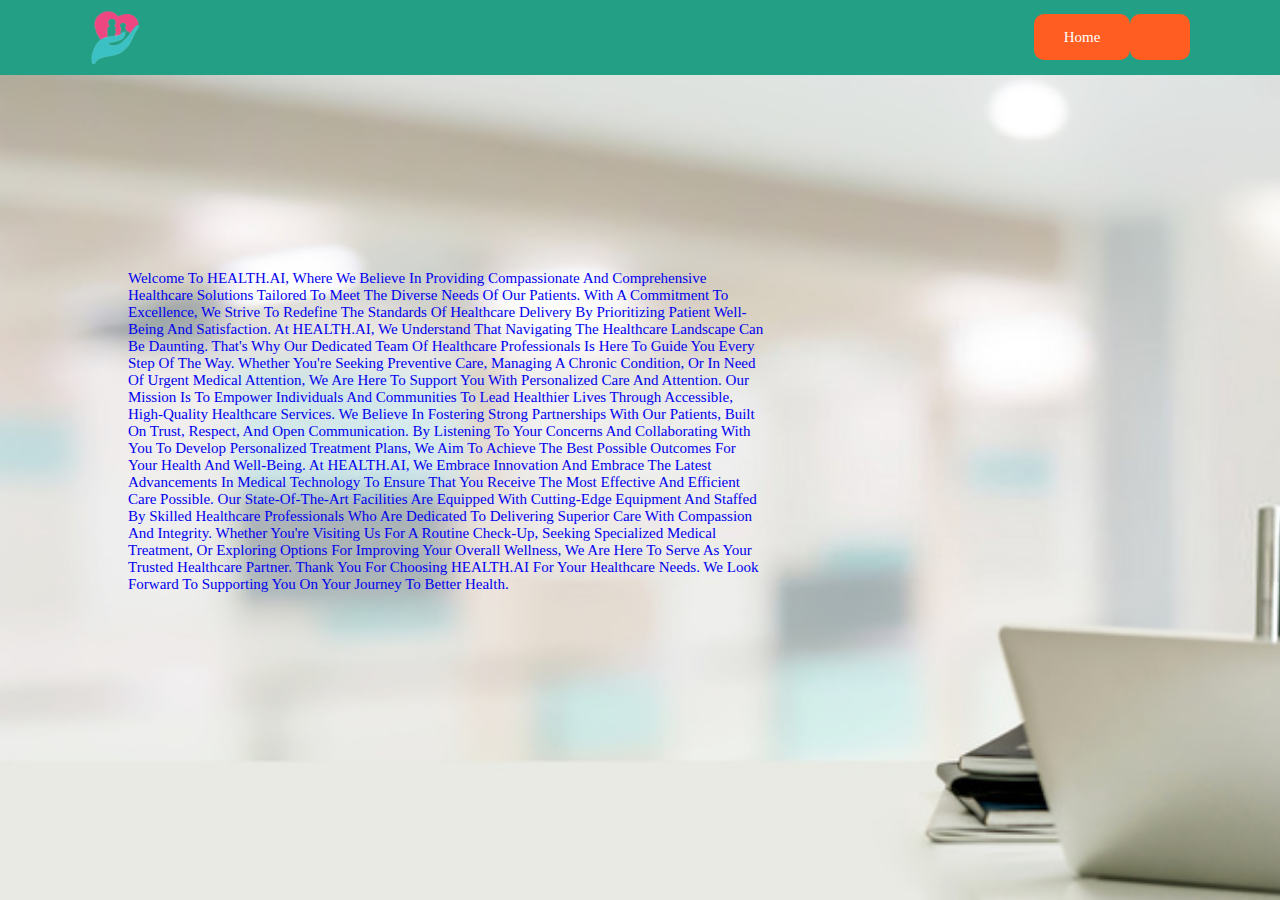
<file: health-care-website-main/health-care-website-main/about.html>
<!DOCTYPE html>
<html lang="en">
<head>
    <meta charset="UTF-8">
    <meta http-equiv="X-UA-Compatible" content="IE=edge">
    <meta name="viewport" content="width=device-width, initial-scale=1.0">
    <link rel="stylesheet" href="about.css">
    <link rel="stylesheet" href="fontawesome-free-5.15.3-web/css/all.min.css">
    <link
      rel="stylesheet"
      href="https://unpkg.com/swiper/swiper-bundle.min.css"
    />
</head>
<body>
    <header class="header">
        <img src="images/logo.png" id="logo" alt="">

       
        
        <div class="icons">
            <div id="menubar" class="fas fa-bars"></div>
            <a href="http://127.0.0.1:5500/index.html#">Home</a>
            <a href="localhost"
        </div>
    </header>
    </header>

        <div class="background-image">
            <div class="background-content">
                
                <p>Welcome to HEALTH.AI, where we believe in providing compassionate and comprehensive healthcare solutions tailored to meet the diverse needs of our patients. With a commitment to excellence, we strive to redefine the standards of healthcare delivery by prioritizing patient well-being and satisfaction.

                    At HEALTH.AI, we understand that navigating the healthcare landscape can be daunting. That's why our dedicated team of healthcare professionals is here to guide you every step of the way. Whether you're seeking preventive care, managing a chronic condition, or in need of urgent medical attention, we are here to support you with personalized care and attention.
                    
                    Our mission is to empower individuals and communities to lead healthier lives through accessible, high-quality healthcare services. We believe in fostering strong partnerships with our patients, built on trust, respect, and open communication. By listening to your concerns and collaborating with you to develop personalized treatment plans, we aim to achieve the best possible outcomes for your health and well-being.
                    
                    At HEALTH.AI, we embrace innovation and embrace the latest advancements in medical technology to ensure that you receive the most effective and efficient care possible. Our state-of-the-art facilities are equipped with cutting-edge equipment and staffed by skilled healthcare professionals who are dedicated to delivering superior care with compassion and integrity.
                    
                    Whether you're visiting us for a routine check-up, seeking specialized medical treatment, or exploring options for improving your overall wellness, we are here to serve as your trusted healthcare partner. Thank you for choosing HEALTH.AI for your healthcare needs. We look forward to supporting you on your journey to better health. </p>
                
            </div>
        </div>
</file>
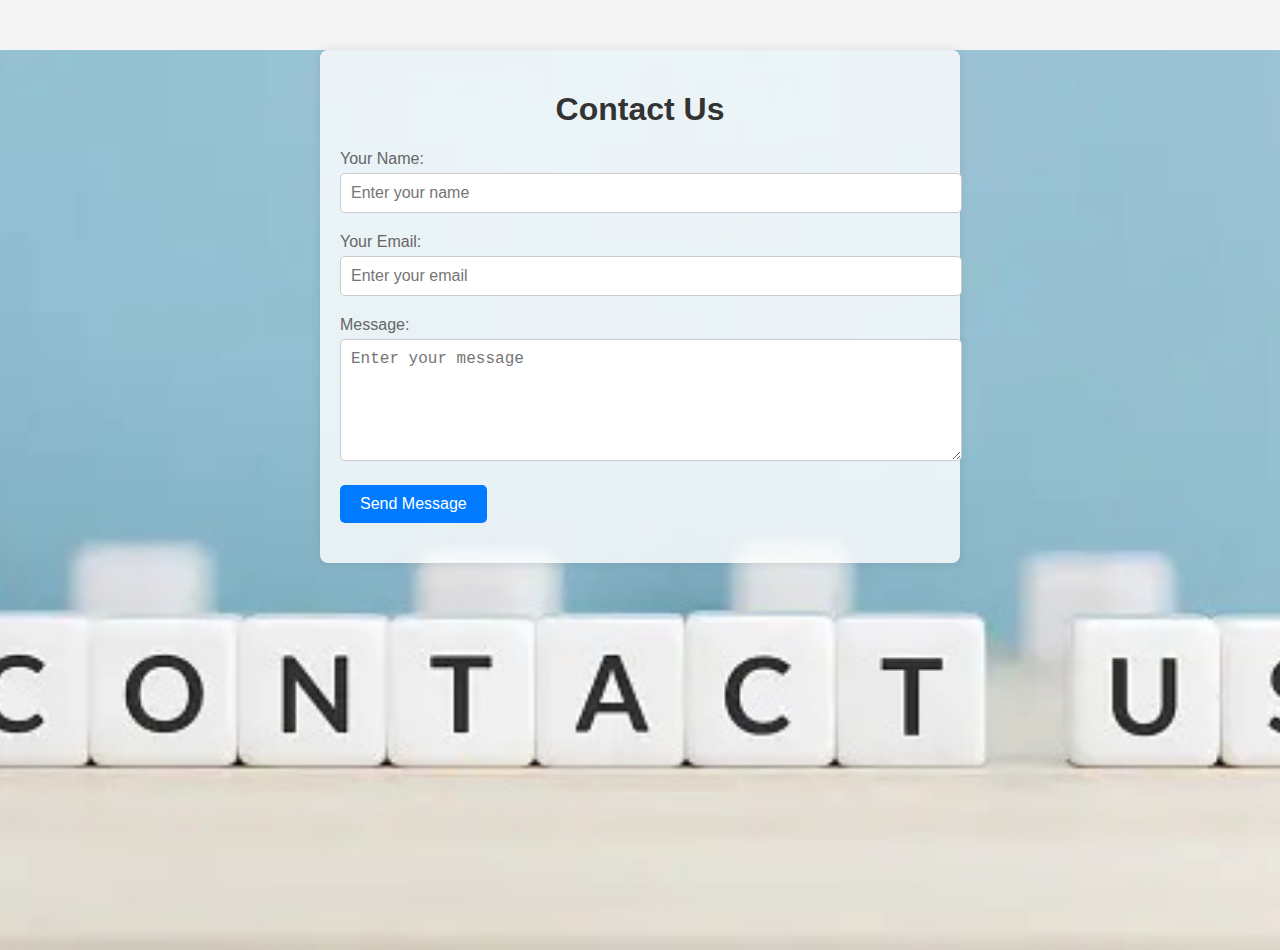
<file: health-care-website-main/health-care-website-main/contact.html>
<!DOCTYPE html>
<html lang="en">
<head>
    <meta charset="UTF-8">
    <meta name="viewport" content="width=device-width, initial-scale=1.0">
    <title>Contact</title>
    <link rel="stylesheet" type="text/css" href="contact .css">
</head>
<body>
    <div class = "background-image">
    <div class="container">
        

        
        <h1>Contact Us</h1>
        <form class="contact-form">
            <div class="form-group">
                <label for="name">Your Name:</label>
                <input type="text" id="name" name="name" placeholder="Enter your name" required>
            </div>
            <div class="form-group">
                <label for="email">Your Email:</label>
                <input type="email" id="email" name="email" placeholder="Enter your email" required>
            </div>
            <div class="form-group">
                <label for="message">Message:</label>
                <textarea id="message" name="message" placeholder="Enter your message" required></textarea>
            </div>
            <div class="form-group">
                <button type="submit">Send Message</button>
            </div>
        </form>
        </div>
    </div>
</body>
</html>
</file>
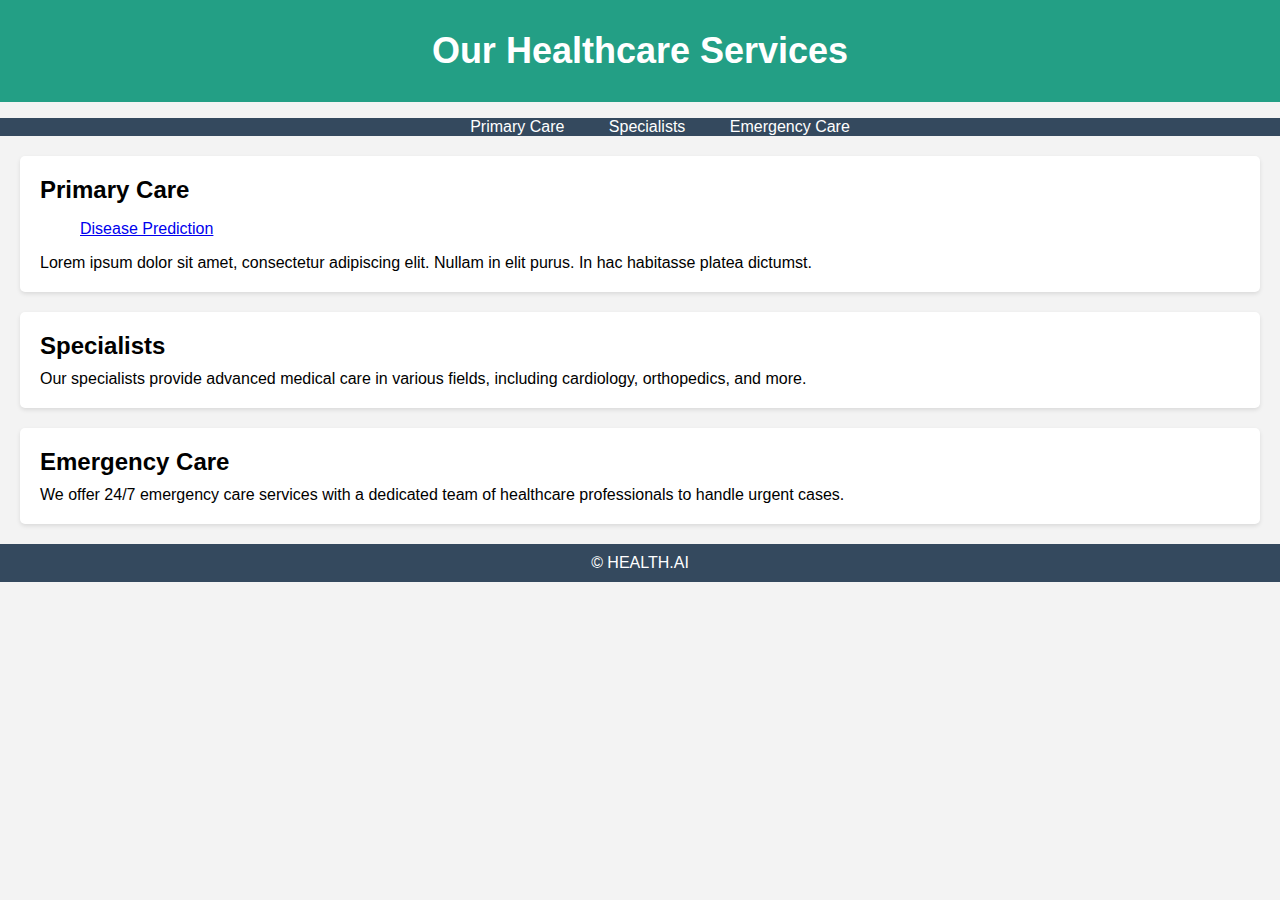
<file: health-care-website-main/health-care-website-main/services.html>
<!DOCTYPE html>
<html lang="en">
<head>
    <meta charset="UTF-8">
    <meta name="viewport" content="width=device-width, initial-scale=1.0">
    <link rel="stylesheet" href="services.css">
    <title>Healthcare Services</title>
</head>
<body>
    <header>
        <h1>Our Healthcare Services</h1>
    </header>
    <nav>
        <ul>
            <li><a href="#primary-care">Primary Care</a></li>
            <li><a href="#specialists">Specialists</a></li>
            <li><a href="#emergency-care">Emergency Care</a></li>
        </ul>
    </nav>
    <main>
        <section id="primary-care">
            <h2>Primary Care</h2>
            <ul>
                <a href="#">Disease Prediction</a>
            </ul>
            <p>Lorem ipsum dolor sit amet, consectetur adipiscing elit. Nullam in elit purus. In hac habitasse platea dictumst.</p>
        </section>
        <section id="specialists">
            <h2>Specialists</h2>
            <p>Our specialists provide advanced medical care in various fields, including cardiology, orthopedics, and more.</p>
        </section>
        <section id="emergency-care">
            <h2>Emergency Care</h2>
            <p>We offer 24/7 emergency care services with a dedicated team of healthcare professionals to handle urgent cases.</p>
        </section>
    </main>
    <footer>
        <p>&copy; HEALTH.AI</p>
    </footer>
</body>
</html>
</file>
<file: health-care-website-main/health-care-website-main/about.css>
:root{
    --mainclr:#239f85;
    --secclr:#ff5d22;
    --third:#DFE4E0;
    --mainafterclr:hsl(167, 81%, 79%);
}
*{
    margin: 0;
    padding: 0;
    outline: none;
    box-sizing: border-box;
    transition: .2s;
    text-transform: capitalize;
    text-decoration: none;
}
html{
    font-size: 62.5%;
    
}
.header{
    padding: 1rem 7%;
    background-color: var(--mainclr);
    display: flex;
    justify-content: space-between;
    align-items: center;
    position: fixed;
    left: 0;
    right: 0;
    z-index: 1000;
}
.header #logo{
    width: 50px;
}
.navbar a{
    color: white;
    font-size: 1.5rem;
    margin-left: 2rem;
    position: relative;
  
}
.navbar a:after{
    content: '';
    background: var(--secclr);
    width: 0;
    height: 3px;
    position: absolute;
    top: 100%;
    left: 0;
    margin-top: 5px;
    transition: .3s;
}
.navbar a:hover:after{
    content: '';
    background: var(--secclr);
    width: 100%;
    height: 3px;
    position: absolute;
    top: 100%;
    left: 0;
    margin-top: 5px;
}
.icons div{
    font-size: 2rem;
    margin-right: 1rem;
    color: white;
    display: none;
}
.icons a{
    color: white;
    background: var(--secclr);
    padding: 1.5rem 3rem;
    font-size: 1.5rem;
    border-radius: 10px;
    transition: .5s;
}
.icons a:hover{
    background: transparent;
    border: 1px solid var(--secclr);
}
.navbar.active{
    clip-path: polygon(0 0, 100% 0, 100% 100%, 0 100%);
}
.background-image{
    background: url(images/background.jpg);
    width: 100%;
    height: 100vh;
    background-size: cover;
    background-repeat: no-repeat;
    padding-top: 6%;
    position: relative;

}
.background-content{
    position: absolute;
    top: 30%;
    left: 50%;
    width: 50%;
    transform: translate(-80%);
}
.background-content h1{
    color: black;
    font-size: 40px;
    margin-bottom: 20px;
}
.background-content p{
    font-size: 1.5rem;
    margin-bottom: 40px;
}

.background-content a{
    background: var(--secclr);
    padding: 1.5rem 3rem;
    border-radius: 15px;
    color: white;
    font-size: 1.5rem;
    transition: .5s;
}
.background-content a:hover{
    background: transparent;
    border: 1px solid var(--secclr);
    color: black;
}
.about{
    padding: 6rem 7%;
    background: var(--third);
}
.main-about{
    display: flex;
    justify-content: center;
    align-items: center;
    gap: 15px;
    flex-wrap: wrap;
}

.p{
    font-family: Arial, sans-serif;
            /* You can also specify other font properties like size, weight, etc. */
            font-size: 16px;
            font-weight: normal;
            /* Additional styling if needed */
            color: #333; /* Example color */
}
.inner-about{
    flex: 1 1 45rem;
}

.inner-about .inner-about-image img{
    width: 100%;
}
.about-content{
    width: 80%;
}
.about-content h1{
    font-size: 40px;
    margin-bottom: 15px;
}
.about-content p{
    font-size: 1.5rem;
    margin-bottom: 30px;
}
.about-content a{
    background: var(--secclr);
    padding: 1rem 3rem;
    font-size: 1.5rem;
    color: white;
    transition: .5s;
}
.about-content a:hover{
    background: transparent;
    border: 1px solid var(--secclr);
    color: black;
}
.our-services{
    padding: 4rem 7%;
}
.service-content{
    display: flex;
    justify-content: space-between;
    align-items: center;
    flex-wrap: wrap;
    gap: 50px;
}
.left-service-content{
    flex: 1 1 45rem;
}
.right-service-content{
    flex: 1 1 45rem;
    display: flex;
    justify-content: flex-end;

}
.left-service-content h1{
    font-size: 40px;
    margin-bottom: 15px;
}
.left-service-content p{
    font-size: 1.5rem;
}
.right-service-content .right-btn a{
    padding: 1.5rem 3rem;
    font-size: 2rem;
    color: white;
    background: var(--secclr);
}
.right-service-content .right-btn a:hover{
    border: 1px solid var(--secclr);
    background: transparent;
    color: black;
}
.main-services{
    padding-top: 4rem;
    display: flex;
    justify-content: center;
    align-items: center;
    flex-wrap: wrap;
    gap: 15px;
}
.inner-services-content{
    flex: 1 1 300px;
    padding: 1rem 3rem;
    text-align: center;
}
.inner-services-content h2{
    font-size: 25px;
    margin-bottom: 10px;
}
.inner-services-content p{
    font-size: 1.5rem;
    line-height: 2;
}
.service-icon i{
    font-size: 4rem;
    width: 8rem;
    height: 8rem;
    border-radius: 50%;
    text-align: center;
    line-height: 8rem;
    background: var(--mainafterclr);
    color: var(--mainclr);
    margin-bottom: 15px;
    cursor: pointer;
    transition: .3s;
}
.service-icon i:hover{
    color: white;
    background: var(--mainclr);
}
.gallery{
    padding: 4rem 7%;
}
.gallery h1{
    color: var(--mainclr);
    font-size: 40px;
    text-align: center;
    margin-bottom: 30px;
}
.main-gallery{
    display: flex;
    justify-content: center;
    align-items: center;
    gap: 10px;
    flex-wrap: wrap;
}
.inner-gallery{
    flex:1 1 300px;

}
.inner-gallery img{
    width: 100%;
    transition: .3s;
}
.inner-gallery img:hover{
    transform: scale(1.1);
    border-radius: 20px;
}
.our-doctors{
    padding: 4rem 7%;
}
.our-doctors h1{
    text-align: center;
    font-size: 40px;
    color: var(--mainclr);
    margin-bottom: 30px;
}
.main-doctor{
    display: flex;
    justify-content: center;
    align-items: center;
    flex-wrap: wrap;
    gap: 20px;
}
.inner-doctor{
    flex: 1 1 300px;
    position: relative;
}
.inner-doctor img{
    width: 100%;

}
.doc-icons{
    position: absolute;
    bottom: 2%;
}
.doc-icons div{
    font-size: 2rem;
    color: var(--mainclr);
    background: white;
    border: 1px solid black;
    margin-left: 2rem;
    width: 4rem;
    height: 4rem;
    line-height: 4rem;
    text-align: center;
    cursor: pointer;
}
.doc-icons div:hover{
    transform: scale(1.1);
}
.why-choseus{
    padding: 4rem 7%;
}
.main-chose{
    display: flex;
    justify-content: center;
    align-items: center;
    flex-wrap: wrap;
    gap: 50px;
}
.inner-chose{
    flex: 1 1 45rem;
}
.inner-chose img{
    width: 100%;
}
.inner-chose h1{
    font-size: 40px;
    color: var(--mainclr);
    margin-bottom: 20px;
}
.main-inner-chose{
    display: flex;
    align-items: center;
    justify-content: center;
    margin: 1rem 0;
    
}
.chose-icon i{
    width: 5rem;
    height: 5rem;
    line-height: 5rem;
    background: white;
    color: var(--mainclr);
    font-size: 3rem;
    text-align: center;
    box-shadow: rgba(0, 0, 0, 0.35) 0px 5px 15px;
}
.icon-content{
    padding: 0 4rem;
}
.icon-content p{
    font-size: 1.5rem;
    line-height: 1;
}
.footer{
    padding: 6rem 7%;
    background: var(--third);
}
.main-footer{
    display: flex;
    justify-content: center;
    align-items: center;
    gap: 20px;
    flex-wrap: wrap;
}
.inner-footer{
    flex: 1 1 200px;
}
.inner-footer h2{
    font-size: 2rem;
    color: black;
}
.inner-footer a{
    font-size: 1.5rem;
    font-weight: bolder;
    color: black;
    display: block;
    margin-top: 1rem;
    padding-top: 1rem;
}
.inner-footer a:hover{
    margin-left: 10px;
}


/* width */
::-webkit-scrollbar {
    width: 20px;
  }
  
  /* Track */
  ::-webkit-scrollbar-track {
    box-shadow: inset 0 0 5px var(--mainclr); 
    background: var(--mainclr);
  }
   
  /* Handle */
  ::-webkit-scrollbar-thumb {
    background: var(--secclr); 
    border-radius: 10px;
  }
  
  /* Handle on hover */
  ::-webkit-scrollbar-thumb:hover {
    background: var(--third); 
  }











@media (max-width:767px) {

    html{
        font-size: 55%;
    }
    .header{
        padding: 2rem;
    }
    .icons div{
        display: initial;
    }
    .navbar{
        position: absolute;
        top: 100%;
        left: 0;
        width: 100%;
        height: 100vh;
        background: var(--secclr);
        display: flex;
        
        align-items: center;
        flex-direction: column;
        clip-path: polygon(0 0, 0 0, 0 100%, 0 100%);
    }

    
    .navbar a{
        display: block;
        font-size: 3rem;
        font-weight: bolder;
        margin: 1rem;
        padding: 1rem;
        color: black;
    }
    .background-content{
        
        width: 100%;
       left: 50%;
       top: 50%;
       transform: translate(-50%, -50%);
       padding-left: 5rem;
    }
    .inner-about .inner-about-image img{
        margin-top: 20px;
    }

    .right-service-content{
       
        justify-content: flex-start;
    
    }




}
</file>
<file: health-care-website-main/health-care-website-main/contact .css>
/* CSS styles for the contact page */

body {
    font-family: Arial, sans-serif;
    margin: 0;
    padding: 0;
    background-color: #f4f4f4;
}

.background-image {
    background-image: url(images/background1.jpg); /* Replace 'your-background-image.jpg' with your actual background image file */
    background-size: cover;
    background-position: center;
    height: 100vh;
}

.container {
    max-width: 600px;
    margin: 50px auto; /* Adjust margin to move the container upwards */
    background-color: rgba(255, 255, 255, 0.8); /* Added background color with opacity for better readability */
    padding: 20px;
    border-radius: 8px;
    box-shadow: 0 0 10px rgba(0, 0, 0, 0.1);
}

h1 {
    text-align: center;
    color: #333;
}

.contact-form {
    margin-top: 20px;
}

.form-group {
    margin-bottom: 20px;
}

.form-group label {
    display: block;
    margin-bottom: 5px;
    color: #666;
}

.form-group input,
.form-group textarea {
    width: 100%;
    padding: 10px;
    border: 1px solid #ccc;
    border-radius: 5px;
    font-size: 16px;
}

.form-group textarea {
    resize: vertical;
    min-height: 100px;
}

.form-group button {
    background-color: #007bff;
    color: #fff;
    border: none;
    padding: 10px 20px;
    cursor: pointer;
    border-radius: 5px;
    font-size: 16px;
}

.form-group button:hover {
    background-color: #0056b3;
}
</file>
<file: health-care-website-main/health-care-website-main/services.css>
/* Reset some default styles and set a background color */
body, h1, h2, p {
    margin: 0;
    padding: 0;
}

body {
    font-family: Arial, sans-serif;
    background-color: #f3f3f3;
}

header {
    background-color: #239f85;
    color: #fff;
    text-align: center;
    padding: 30px 0;
}

h1 {
    font-size: 36px;
}

nav ul {
    list-style: none;
    background-color: #34495e;
    text-align: center;
}

nav li {
    display: inline;
    margin: 20px;
}

nav a {
    text-decoration: none;
    color: #fff;
}

main {
    margin: 20px;
}

section {
    background-color: #fff;
    padding: 20px;
    margin: 20px 0;
    border-radius: 5px;
    box-shadow: 0 2px 4px rgba(0, 0, 0, 0.1);
}

h2 {
    font-size: 24px;
    margin-bottom: 10px;
}

footer {
    text-align: center;
    background-color: #34495e;
    color: #fff;
    padding: 10px 0;
}
</file>
